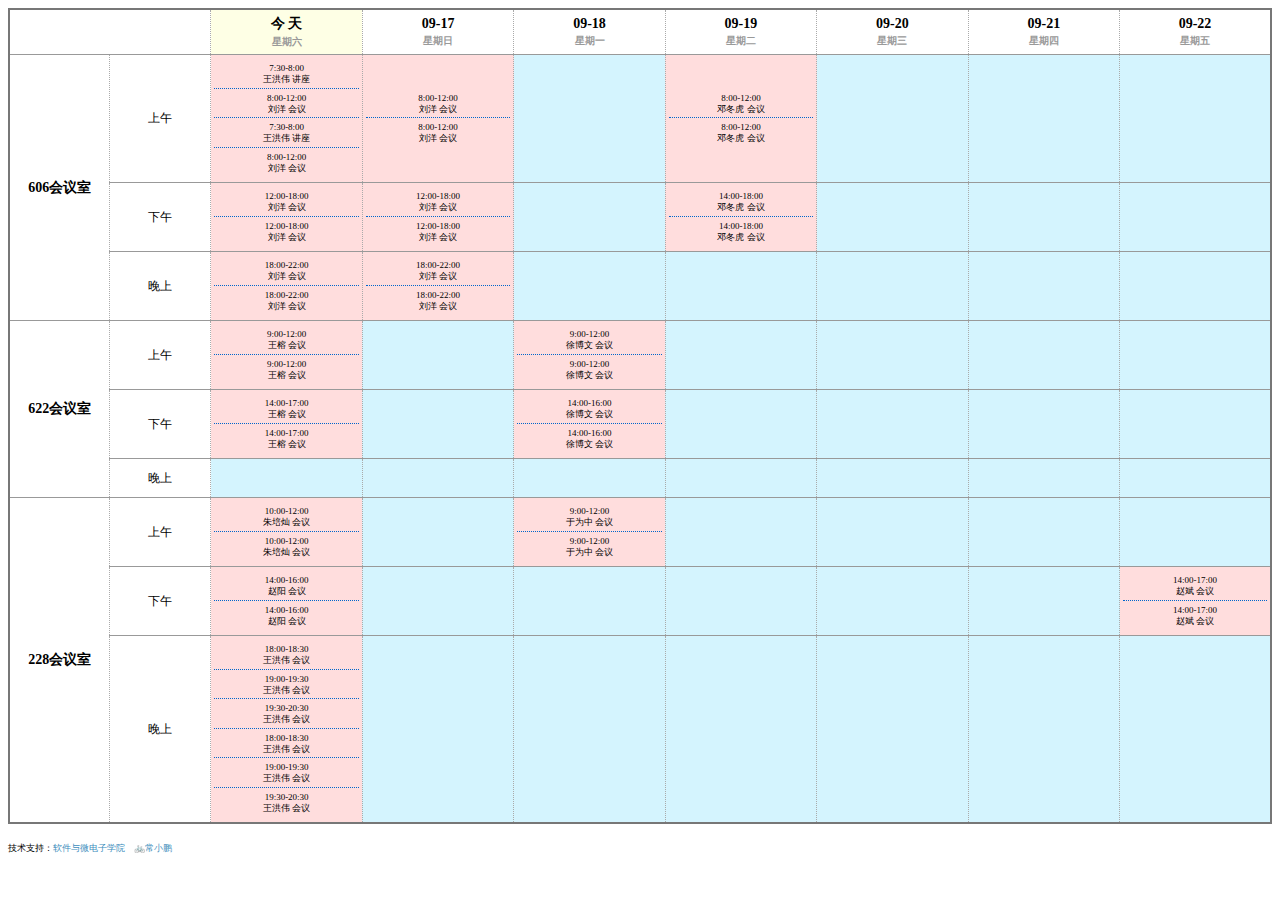
<file: static/index_files/index2.html>
<!DOCTYPE html>
<!-- saved from url=(0048)http://hyssqglxt.nwpu.edu.cn/cdsq_gdy/index3.php -->
<html><head><meta http-equiv="Content-Type" content="text/html; charset=UTF-8">
    <title>123</title>
	<meta http-equiv="X-UA-Compatible" content="IE=EmulateIE7">
	
	<meta http-equiv="refresh" content="8">
    
    <script src="jquery.js" type="text/javascript"></script>
<link href="style.css" rel="stylesheet" type="text/css">

  <script>
	applylist = [{"id":"9984","pid":"20","p":"606\u4f1a\u8bae\u5ba4","t1":"1694793600","t2":"\u4e0a\u5348","t_start":"15","t_end":"16","uid":"2020010165","uname":"\u738b\u6d2a\u4f1f","usage":"\u8bb2\u5ea7","_t":"2023-09-16 11:19:15"},{"id":"9956","pid":"20","p":"606\u4f1a\u8bae\u5ba4","t1":"1694793600","t2":"\u4e0a\u5348","t_start":"16","t_end":"24","uid":"2021010092","uname":"\u5218\u6d0b","usage":"\u4f1a\u8bae","_t":"2023-09-12 19:36:59"},{"id":"9959","pid":"20","p":"606\u4f1a\u8bae\u5ba4","t1":"1694880000","t2":"\u4e0a\u5348","t_start":"16","t_end":"24","uid":"2021010092","uname":"\u5218\u6d0b","usage":"\u4f1a\u8bae","_t":"2023-09-12 19:37:20"},{"id":"9978","pid":"20","p":"606\u4f1a\u8bae\u5ba4","t1":"1695052800","t2":"\u4e0a\u5348","t_start":"16","t_end":"24","uid":"2022010098","uname":"\u9093\u51ac\u864e","usage":"\u4f1a\u8bae","_t":"2023-09-15 15:54:10"},{"id":"9970","pid":"25","p":"622\u4f1a\u8bae\u5ba4","t1":"1694966400","t2":"\u4e0a\u5348","t_start":"18","t_end":"24","uid":"2022031046","uname":"\u5f90\u535a\u6587","usage":"\u4f1a\u8bae","_t":"2023-09-14 08:22:44"},{"id":"9974","pid":"26","p":"228\u4f1a\u8bae\u5ba4","t1":"1694966400","t2":"\u4e0a\u5348","t_start":"18","t_end":"24","uid":"2021080027","uname":"\u4e8e\u4e3a\u4e2d","usage":"\u4f1a\u8bae","_t":"2023-09-14 23:02:44"},{"id":"9980","pid":"25","p":"622\u4f1a\u8bae\u5ba4","t1":"1694793600","t2":"\u4e0a\u5348","t_start":"18","t_end":"24","uid":"2018010221","uname":"\u738b\u6995","usage":"\u4f1a\u8bae","_t":"2023-09-15 16:10:36"},{"id":"9982","pid":"26","p":"228\u4f1a\u8bae\u5ba4","t1":"1694793600","t2":"\u4e0a\u5348","t_start":"20","t_end":"24","uid":"2016010029","uname":"\u6731\u57f9\u707f","usage":"\u4f1a\u8bae","_t":"2023-09-15 20:44:45"},{"id":"9957","pid":"20","p":"606\u4f1a\u8bae\u5ba4","t1":"1694793600","t2":"\u4e0b\u5348","t_start":"24","t_end":"36","uid":"2021010092","uname":"\u5218\u6d0b","usage":"\u4f1a\u8bae","_t":"2023-09-12 19:37:05"},{"id":"9960","pid":"20","p":"606\u4f1a\u8bae\u5ba4","t1":"1694880000","t2":"\u4e0b\u5348","t_start":"24","t_end":"36","uid":"2021010092","uname":"\u5218\u6d0b","usage":"\u4f1a\u8bae","_t":"2023-09-12 19:37:50"},{"id":"9988","pid":"26","p":"228\u4f1a\u8bae\u5ba4","t1":"1694793600","t2":"\u4e0b\u5348","t_start":"28","t_end":"32","uid":"2019030163","uname":"\u8d75\u9633","usage":"\u4f1a\u8bae","_t":"2023-09-16 13:38:49"},{"id":"9968","pid":"25","p":"622\u4f1a\u8bae\u5ba4","t1":"1694966400","t2":"\u4e0b\u5348","t_start":"28","t_end":"32","uid":"2022031046","uname":"\u5f90\u535a\u6587","usage":"\u4f1a\u8bae","_t":"2023-09-13 18:30:36"},{"id":"9979","pid":"20","p":"606\u4f1a\u8bae\u5ba4","t1":"1695052800","t2":"\u4e0b\u5348","t_start":"28","t_end":"36","uid":"2022010098","uname":"\u9093\u51ac\u864e","usage":"\u4f1a\u8bae","_t":"2023-09-15 15:54:18"},{"id":"9981","pid":"25","p":"622\u4f1a\u8bae\u5ba4","t1":"1694793600","t2":"\u4e0b\u5348","t_start":"28","t_end":"34","uid":"2018010221","uname":"\u738b\u6995","usage":"\u4f1a\u8bae","_t":"2023-09-15 16:10:48"},{"id":"9983","pid":"26","p":"228\u4f1a\u8bae\u5ba4","t1":"1695312000","t2":"\u4e0b\u5348","t_start":"28","t_end":"34","uid":"2022010050","uname":"\u8d75\u658c","usage":"\u4f1a\u8bae","_t":"2023-09-16 09:39:16"},{"id":"9985","pid":"26","p":"228\u4f1a\u8bae\u5ba4","t1":"1694793600","t2":"\u665a\u4e0a","t_start":"36","t_end":"37","uid":"2020010165","uname":"\u738b\u6d2a\u4f1f","usage":"\u4f1a\u8bae","_t":"2023-09-16 11:28:12"},{"id":"9958","pid":"20","p":"606\u4f1a\u8bae\u5ba4","t1":"1694793600","t2":"\u665a\u4e0a","t_start":"36","t_end":"44","uid":"2021010092","uname":"\u5218\u6d0b","usage":"\u4f1a\u8bae","_t":"2023-09-12 19:37:12"},{"id":"9961","pid":"20","p":"606\u4f1a\u8bae\u5ba4","t1":"1694880000","t2":"\u665a\u4e0a","t_start":"36","t_end":"44","uid":"2021010092","uname":"\u5218\u6d0b","usage":"\u4f1a\u8bae","_t":"2023-09-12 19:37:57"},{"id":"9986","pid":"26","p":"228\u4f1a\u8bae\u5ba4","t1":"1694793600","t2":"\u665a\u4e0a","t_start":"38","t_end":"39","uid":"2020010165","uname":"\u738b\u6d2a\u4f1f","usage":"\u4f1a\u8bae","_t":"2023-09-16 11:28:22"},{"id":"9987","pid":"26","p":"228\u4f1a\u8bae\u5ba4","t1":"1694793600","t2":"\u665a\u4e0a","t_start":"39","t_end":"41","uid":"2020010165","uname":"\u738b\u6d2a\u4f1f","usage":"\u4f1a\u8bae","_t":"2023-09-16 11:28:34"}];
	function transt(a){
		return ""+parseInt(a/2)+":"+(a%2==0?"00":"30");
	}
$(function () {
	for(a in applylist){
		//console.log();
		var t = applylist[a];
		var tt = $("#"+t["pid"]+"_"+t["t1"]+"_"+t["t2"]).text();
		if(tt!=""){
			$("#"+t["pid"]+"_"+t["t1"]+"_"+t["t2"]).append("<hr>")
		}
		$("#"+t["pid"]+"_"+t["t1"]+"_"+t["t2"]).append(transt(t["t_start"])+"-"+transt(t["t_end"])+"<br/>"+t["uname"]+"  "+t["usage"]);
		$("#"+t["pid"]+"_"+t["t1"]+"_"+t["t2"]).removeClass("usable");
	}
	
	$(".cell").bind("click", function(e){
		//alert("");
		//window.open('http://cas.nwpu.edu.cn/cas/login','newwindow','height=700,width=1000');
		//window.location.href='http://222.24.211.122/cdsq/apply.php?c='+$(this).attr("id");
		//window.location.href='apply.php?c='+$(this).attr("id");
				var e = document.createElement("a");
		e.href='apply.php?c='+encodeURIComponent($(this).attr("id"));
		e.innerHTML = '';
		document.getElementsByTagName("body")[0].appendChild(e);
		e.click();
		//console.log(e);
		//alert();
	});

});
/*         $("td").hover(function(){
            $(this).parents("tr").addClass("tablehover");
           
        },function(){
            $(this).parents("tr").removeClass("tablehover");
            
        }) */

  </script>
</head>

<body class="vsc-initialized">
    <!--[if lte IE 7]>
<div class="ie6-warning">
        您正在使用 Internet Explorer 6/7，在本页面的显示效果可能有差异。建议您升级到 <a href="http://windows.microsoft.com/zh-CN/internet-explorer/download-ie" target="_blank">Internet Explorer 8</a> 或以下浏览器： <a href="http://www.mozillaonline.com/">Firefox</a> / <a href="http://www.google.com/chrome/?hl=zh-CN">Chrome</a> / <a href="http://www.apple.com.cn/safari/">Safari</a> / <a href="http://www.operachina.com/">Opera</a>
</div>
<![endif]-->
    <div class="classroom">

            <table id="schedule">
<colgroup><col style="width: 8%">
<col style="width: 8%">
<col style="width: 12%">
<col style="width: 12%">
<col style="width: 12%">
<col style="width: 12%">
<col style="width: 12%">
<col style="width: 12%">
<col style="width: 12%">

                </colgroup><tbody><tr>
                    <th colspan="2" class="week" style="" ondblclick="window.open(&#39;admin.php&#39;);">
                    </th>
                        <th colspan="1" class="now">
                             今 天 
                            <br>
                            <small>星期六</small>
                        </th>
                        <th colspan="1" class="">
                            09-17
                            <br>
                            <small>星期日</small>
                        </th>
                        <th colspan="1" class="">
                            09-18
                            <br>
                            <small>星期一</small>
                        </th>
                        <th colspan="1" class="">
                            09-19
                            <br>
                            <small>星期二</small>
                        </th>
                        <th colspan="1" class="">
                            09-20
                            <br>
                            <small>星期三</small>
                        </th>
                        <th colspan="1" class="">
                            09-21
                            <br>
                            <small>星期四</small>
                        </th>
                        <th colspan="1" class="">
                            09-22
                            <br>
                            <small>星期五</small>
                        </th>
</tr>
		<tr>
			<th class="split" rowspan="3" title="容量:
设施:
推荐用途:">606会议室</th>
			<td class="split">上午</td>
			<td id="20_1694793600_上午" class="cell split">7:30-8:00<br>王洪伟  讲座<hr>8:00-12:00<br>刘洋  会议</td>
			<td id="20_1694880000_上午" class="cell split">8:00-12:00<br>刘洋  会议</td>
			<td id="20_1694966400_上午" class="cell usable split"></td>
			<td id="20_1695052800_上午" class="cell split">8:00-12:00<br>邓冬虎  会议</td>
			<td id="20_1695139200_上午" class="cell usable split"></td>
			<td id="20_1695225600_上午" class="cell usable split"></td>
			<td id="20_1695312000_上午" class="cell usable split"></td>
		</tr>
		<tr>
			<td class="split">下午</td>
			<td id="20_1694793600_下午" class="cell split">12:00-18:00<br>刘洋  会议</td>
			<td id="20_1694880000_下午" class="cell split">12:00-18:00<br>刘洋  会议</td>
			<td id="20_1694966400_下午" class="cell usable split"></td>
			<td id="20_1695052800_下午" class="cell split">14:00-18:00<br>邓冬虎  会议</td>
			<td id="20_1695139200_下午" class="cell usable split"></td>
			<td id="20_1695225600_下午" class="cell usable split"></td>
			<td id="20_1695312000_下午" class="cell usable split"></td>
		</tr>
		<tr>
			<td class="split">晚上</td>
			<td id="20_1694793600_晚上" class="cell split">18:00-22:00<br>刘洋  会议</td>
			<td id="20_1694880000_晚上" class="cell split">18:00-22:00<br>刘洋  会议</td>
			<td id="20_1694966400_晚上" class="cell usable split"></td>
			<td id="20_1695052800_晚上" class="cell usable split"></td>
			<td id="20_1695139200_晚上" class="cell usable split"></td>
			<td id="20_1695225600_晚上" class="cell usable split"></td>
			<td id="20_1695312000_晚上" class="cell usable split"></td>
		</tr>
		<tr>
			<th class="split" rowspan="3" title="容量:
设施:
推荐用途:">622会议室</th>
			<td class="split">上午</td>
			<td id="25_1694793600_上午" class="cell split">9:00-12:00<br>王榕  会议</td>
			<td id="25_1694880000_上午" class="cell usable split"></td>
			<td id="25_1694966400_上午" class="cell split">9:00-12:00<br>徐博文  会议</td>
			<td id="25_1695052800_上午" class="cell usable split"></td>
			<td id="25_1695139200_上午" class="cell usable split"></td>
			<td id="25_1695225600_上午" class="cell usable split"></td>
			<td id="25_1695312000_上午" class="cell usable split"></td>
		</tr>
		<tr>
			<td class="split">下午</td>
			<td id="25_1694793600_下午" class="cell split">14:00-17:00<br>王榕  会议</td>
			<td id="25_1694880000_下午" class="cell usable split"></td>
			<td id="25_1694966400_下午" class="cell split">14:00-16:00<br>徐博文  会议</td>
			<td id="25_1695052800_下午" class="cell usable split"></td>
			<td id="25_1695139200_下午" class="cell usable split"></td>
			<td id="25_1695225600_下午" class="cell usable split"></td>
			<td id="25_1695312000_下午" class="cell usable split"></td>
		</tr>
		<tr>
			<td class="split">晚上</td>
			<td id="25_1694793600_晚上" class="cell usable split"></td>
			<td id="25_1694880000_晚上" class="cell usable split"></td>
			<td id="25_1694966400_晚上" class="cell usable split"></td>
			<td id="25_1695052800_晚上" class="cell usable split"></td>
			<td id="25_1695139200_晚上" class="cell usable split"></td>
			<td id="25_1695225600_晚上" class="cell usable split"></td>
			<td id="25_1695312000_晚上" class="cell usable split"></td>
		</tr>
		<tr>
			<th class="split" rowspan="3" title="容量:
设施:
推荐用途:">228会议室</th>
			<td class="split">上午</td>
			<td id="26_1694793600_上午" class="cell split">10:00-12:00<br>朱培灿  会议</td>
			<td id="26_1694880000_上午" class="cell usable split"></td>
			<td id="26_1694966400_上午" class="cell split">9:00-12:00<br>于为中  会议</td>
			<td id="26_1695052800_上午" class="cell usable split"></td>
			<td id="26_1695139200_上午" class="cell usable split"></td>
			<td id="26_1695225600_上午" class="cell usable split"></td>
			<td id="26_1695312000_上午" class="cell usable split"></td>
		</tr>
		<tr>
			<td class="split">下午</td>
			<td id="26_1694793600_下午" class="cell split">14:00-16:00<br>赵阳  会议</td>
			<td id="26_1694880000_下午" class="cell usable split"></td>
			<td id="26_1694966400_下午" class="cell usable split"></td>
			<td id="26_1695052800_下午" class="cell usable split"></td>
			<td id="26_1695139200_下午" class="cell usable split"></td>
			<td id="26_1695225600_下午" class="cell usable split"></td>
			<td id="26_1695312000_下午" class="cell split">14:00-17:00<br>赵斌  会议</td>
		</tr>
		<tr>
			<td class="split">晚上</td>
			<td id="26_1694793600_晚上" class="cell split">18:00-18:30<br>王洪伟  会议<hr>19:00-19:30<br>王洪伟  会议<hr>19:30-20:30<br>王洪伟  会议</td>
			<td id="26_1694880000_晚上" class="cell usable split"></td>
			<td id="26_1694966400_晚上" class="cell usable split"></td>
			<td id="26_1695052800_晚上" class="cell usable split"></td>
			<td id="26_1695139200_晚上" class="cell usable split"></td>
			<td id="26_1695225600_晚上" class="cell usable split"></td>
			<td id="26_1695312000_晚上" class="cell usable split"></td>
		</tr>                
            </tbody></table>

    </div>


<br>
<div style="text-decoration:none; font-size:9px;font-family:&#39;Microsoft YaHei&#39;, 黑体, 宋体, sans-serif;">
        技术支持：<a target="_blank" href="http://rjwdz.nwpu.edu.cn/">软件与微电子学院</a>　<a href="mailto:changkp@qq.com" target="_blank">🚲常小鹏</a>
    </div>


</body></html>
</file>
<file: static/index_files/style.css>
﻿
.classroom {
    cursor:default;
    width: 100%;
	font-family: 'Microsoft YaHei';
}

body {
	background-color:#fff;
}
table {
    width: 100%;
    border-collapse: collapse;
	border: 2px solid #777;
}
small {
	font-size: 10px;
	color: #999;
}
td, th {
    //background-color:#f5fffc;
    margin: 5px;
    padding: 5px 2px;
	height: 22px;
	text-align: center;
	font-size: 14px;
	border: 1px dotted #aaa;
}
td{
	font-size: 12px;
	padding: 8px 1px;
	margin: 4px;
}
.th2{
	font-size: 12px;
	padding: 2px 1px;
	margin: 4px;
}
hr{
  border:none;border-top:1px dotted #0066CC;margin:2px;
  height:2px;/* for ie6 ie7 */
}
button {
	font-size:18px;
	font-family: 'Microsoft YaHei';
    width: 140px;
    line-height: 32px;
    text-align: center;
    color: #fff;
    text-shadow: 1px 1px 1px #333;
    border-radius: 5px;
    margin: 0 20px 20px 0;
    position: relative;
    overflow: hidden;
    cursor:pointer;
    border: 1px solid #1e7db9;
    box-shadow: 0 1px 2px #8fcaee inset,0 -1px 0 #497897 inset,0 -2px 3px #8fcaee inset;
    background-color: #037CEB;
    opacity:0.8;
}
.warning{
	background-color: #d53939;
    border: 1px solid #b42323;
	box-shadow: 0 1px 2px #e99494 inset,0 -1px 0 #954b4b inset,0 -2px 3px #e99494 inset;
}

.center{ margin-left:auto;margin-right:auto;
width:500px;
	font-size: 24px;
}

button:hover, th:hover{
	background-color: #038CFB;
    opacity:1.0;
}
.warning:hover{
	background-color: #d51111;
    opacity:1.0;
}
td:hover, th:hover{
    background-color:#f3f3f3;
    //opacity:0.3;
}

.tablehover{
    //opacity:0.9;
    background-color:#0f0;
}
.now{
    //opacity:0.9;
    background-color:#FEFFE5;
}
.now:hover{
    //opacity:0.9;
    background-color:#FEFF99;
}
.split {
	    border-top: 1px solid #999;
      border-bottom: 1px solid #999;
}
.flip{
}

.cell{
	line-height: 1.25;
	font-size: 9px;
    background-color:#fdd;
    cursor:pointer;
    //opacity:0.9;
}
.usable{
    background-color:#D4F4FE;
    //opacity:0.9;
}
.clscell{
    background-color:#cfc;
    //opacity:0.9;
}
.cell:hover{
    background-color:#faa;
    opacity:0.9;
}
.clscell:hover{
    background-color:#6d6;
    opacity:0.6;
    //opacity:0.9;
}
.usable:hover{
    background-color:#AAF4FE;
    background-image:url(images/add.png);
    background-position:center center ;
    background-repeat:no-repeat;
    opacity:0.9;
}
a, a:hover, a:active, a:focus {
    outline: none;
    text-decoration: none;
    color: #3c8dbc;
}
</file>
